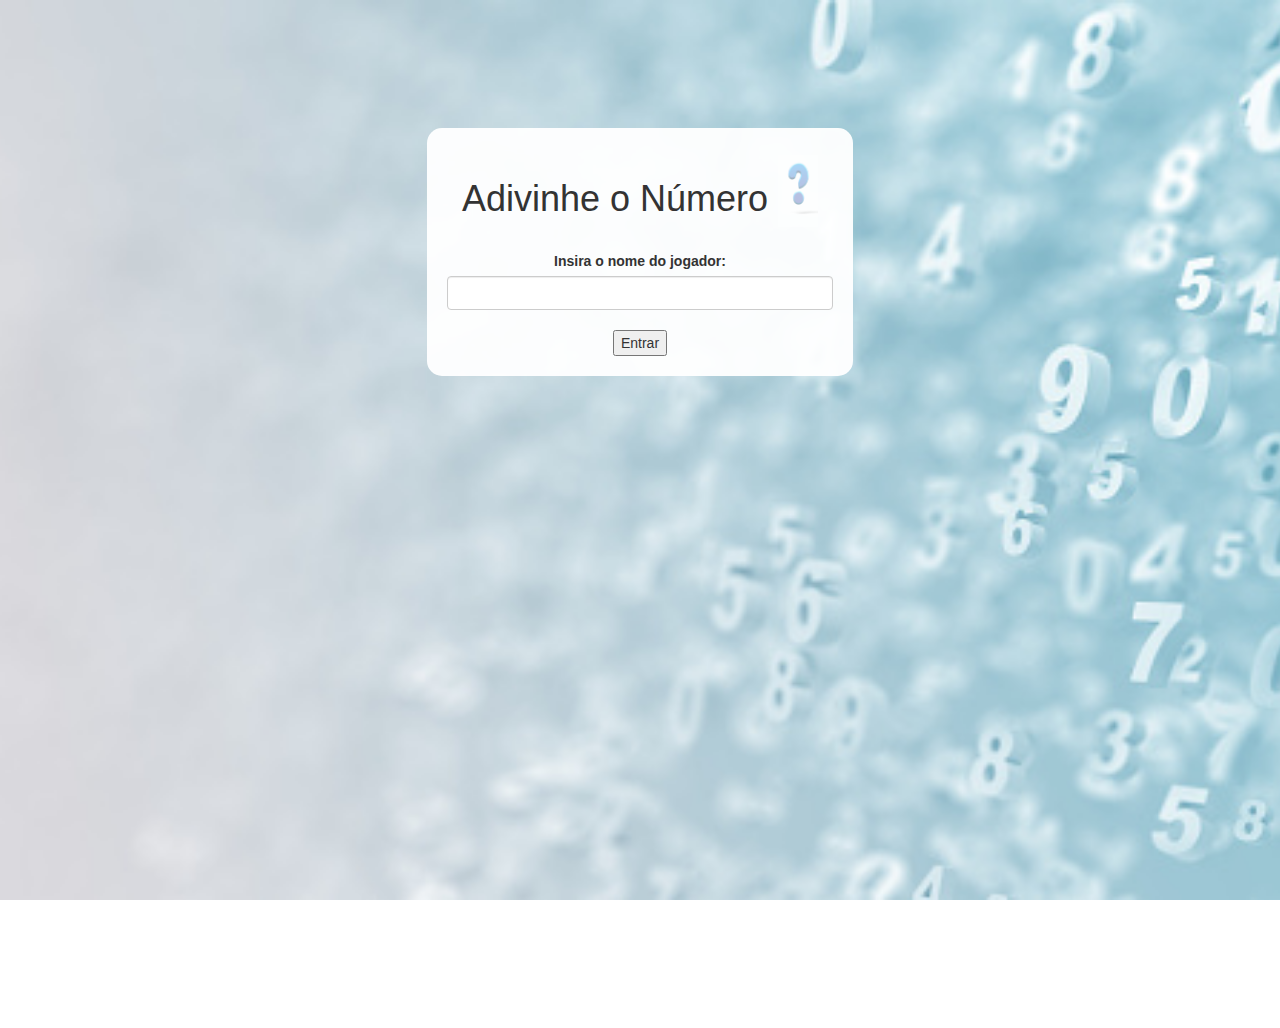
<file: index.html>
<!DOCTYPE html>
<html>
    <head>
        <title>Adivinhe o Número</title>

        <link href="https://fonts.googleapis.com/css?family=Yeon+Sung&display=swap" rel="stylesheet"><meta name="viewport" content="width=device-width, initial-scale=1">

        <link rel="stylesheet" href="https://maxcdn.bootstrapcdn.com/bootstrap/3.4.0/css/bootstrap.min.css">
        <script src="https://ajax.googleapis.com/ajax/libs/jquery/3.4.1/jquery.min.js"></script>
        <script src="https://maxcdn.bootstrapcdn.com/bootstrap/3.4.0/js/bootstrap.min.js"></script>

        <link rel="stylesheet" type="text/css" href="style.css">
        <script src="login.js"></script>
    </head>
    <body class="bg">

        <center>

            
            <div class="col-lg-4 col-md-6 col-sm-6 col-xs-11 login_div">

                <h1>Adivinhe o Número
                    <sup>
                        <img id="logo" src="q.gif">
                        </sup>
                    </h1>
                    
                    <div>
                        <label for="guessField">Insira o nome do jogador: </label>
                        <br>
                        <input type = "text" id = "playername" class = "form-control">
                        </div>
                    </br>
                        <Button type = "submit" onclick="Login()"> Entrar </Button>
                            
                            
                    </div>
                </div>            
        </center>

    </body>
</html>
</file>
<file: style.css>
html, body
{
  height: 100%;
  margin: 0;
}

body
{
    background-image: url("background.jpg");
    background-size: cover;
    background-position: center;
}
#logo{
    width: 40px ;
    opacity:40%
}


.login_div
{
    margin:10%;
	background: rgba(255,255,255,0.95);
    float: none;border-radius: 15px;
    padding: 20px;  
}

.bg{
    background-image: url("background2.png");
    background-repeat: no-repeat;
    background-size: cover;
    background-attachment: fixed;
}
</file>
